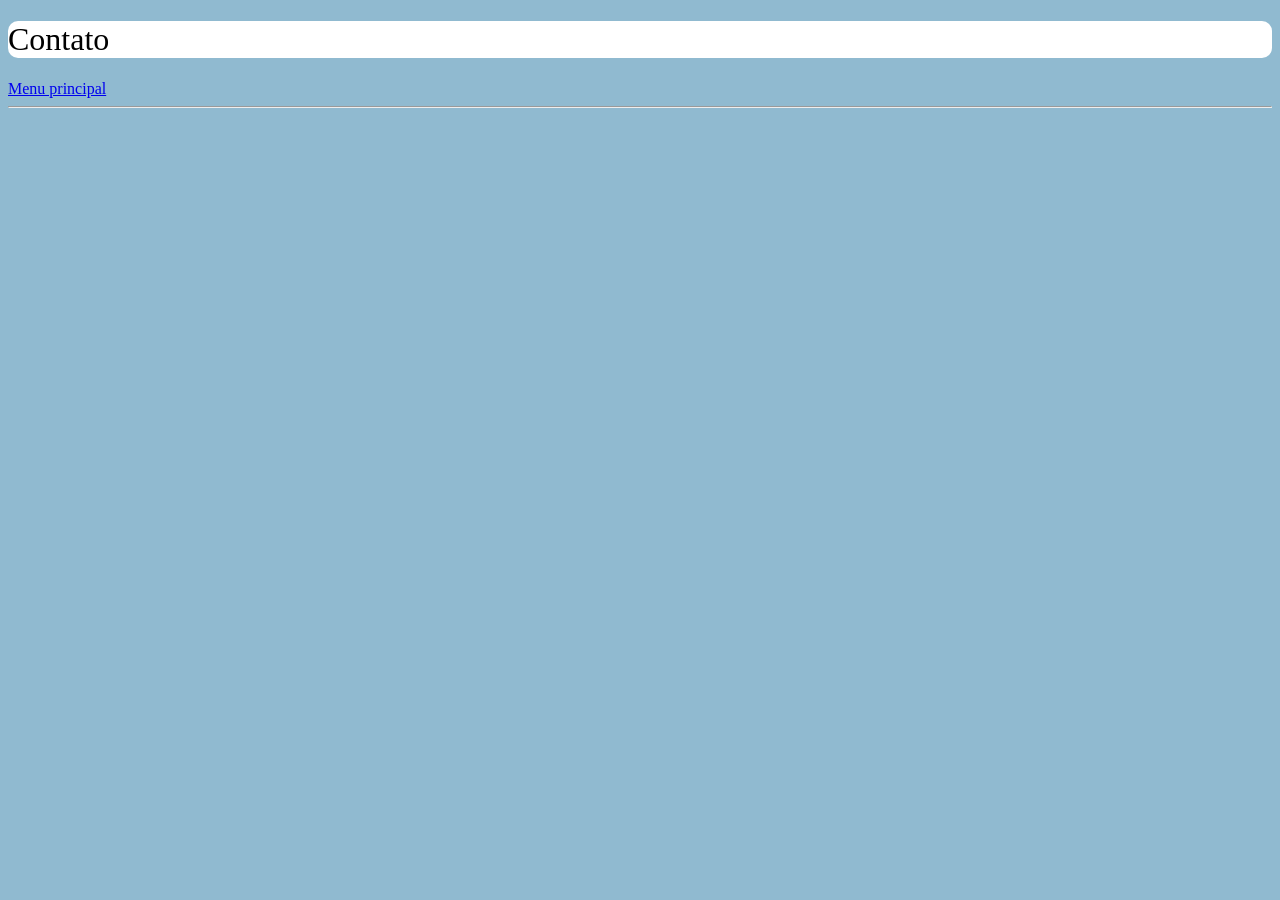
<file: Contato.html>
<!DOCTYPE html>
<html lang="pt-br">
<head>
    <meta charset="UTF-8">
    <meta name="viewport" content="width=device-width, initial-scale=1.0">
    <title>Contatos</title>
    <link rel="stylesheet" href="style.css">
</head>
<body>
    <h1>Contato</h1>
    <a href="./index.html">Menu principal</a>
    <hr>
    
</body>
</html>
</file>
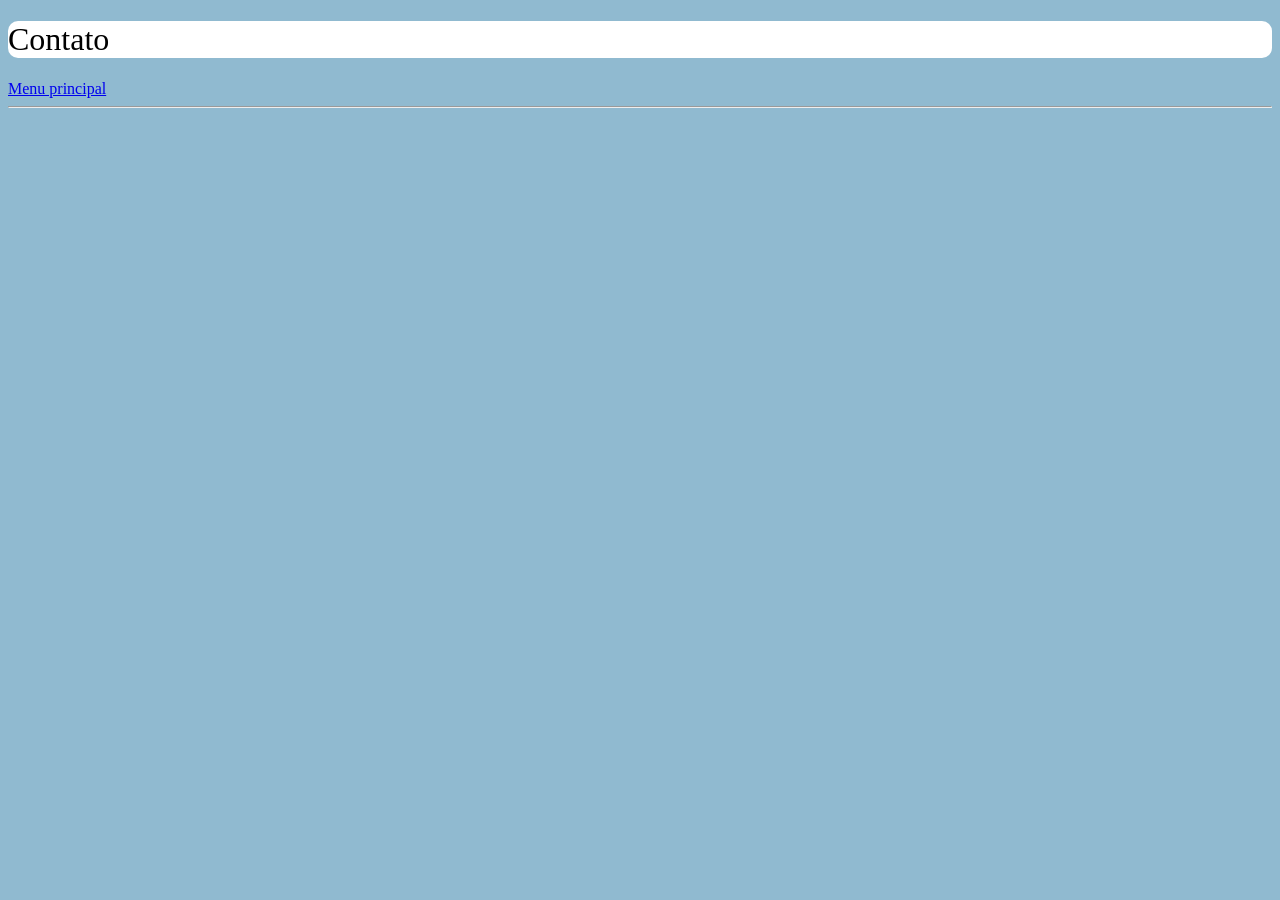
<file: contato.html>
<!DOCTYPE html>
<html lang="pt-br">
<head>
    <meta charset="UTF-8">
    <meta name="viewport" content="width=device-width, initial-scale=1.0">
    <title>Contatos</title>
    <link rel="stylesheet" href="style.css">
</head>
<body>
    <h1>Contato</h1>
    <a href="./index.html">Menu principal</a>
    <hr>
    
</body>
</html>
</file>
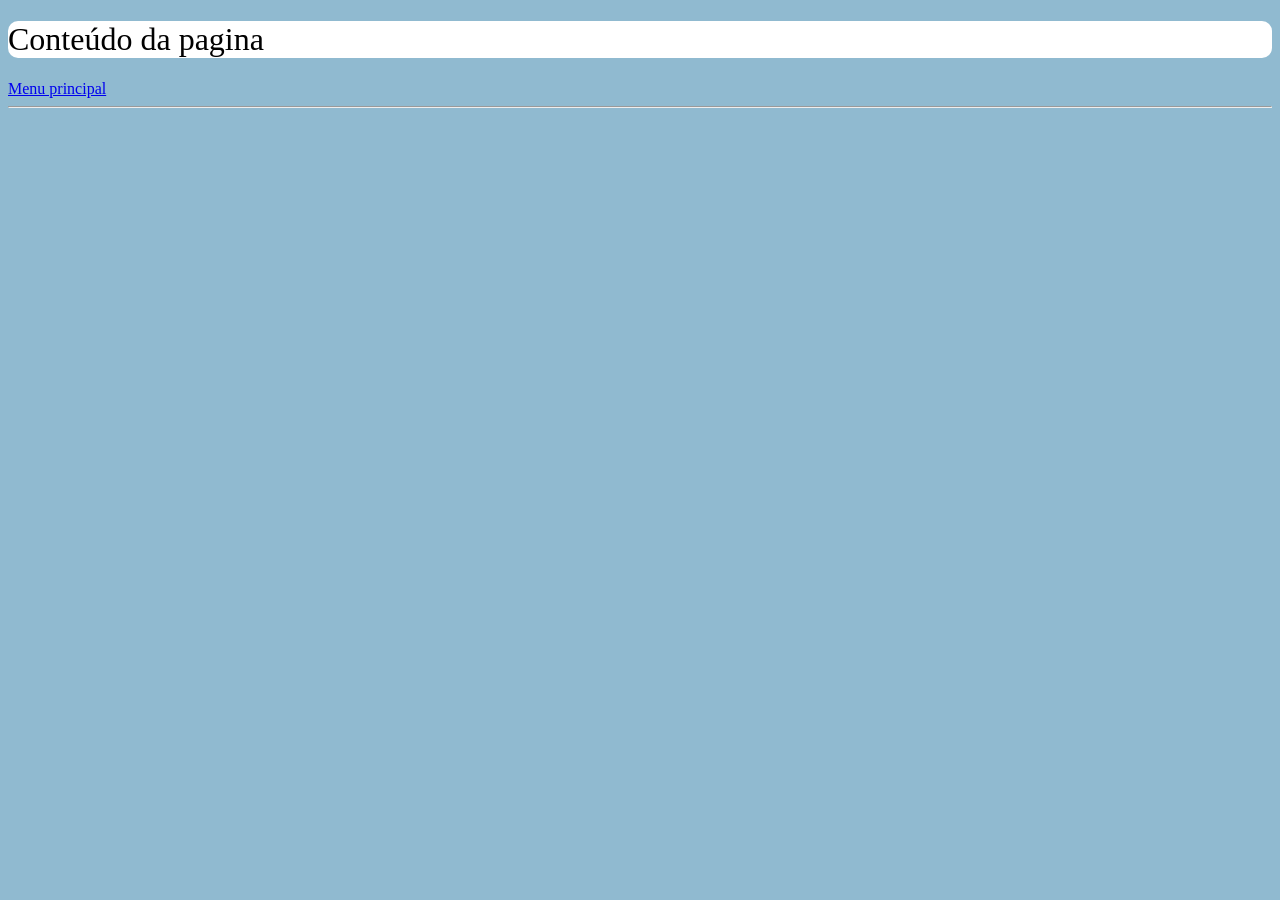
<file: conteudo.html>
<!DOCTYPE html>
<html lang="pt-br">
<head>
    <meta charset="UTF-8">
    <meta name="viewport" content="width=device-width, initial-scale=1.0">
    <title>Conteúdo</title>
<link rel="stylesheet" href="style.css">
</head>
<body>
    <h1>Conteúdo da pagina </h1>
    <a href="./index.html">Menu principal</a>
    <hr>
</body>
</html>
</file>
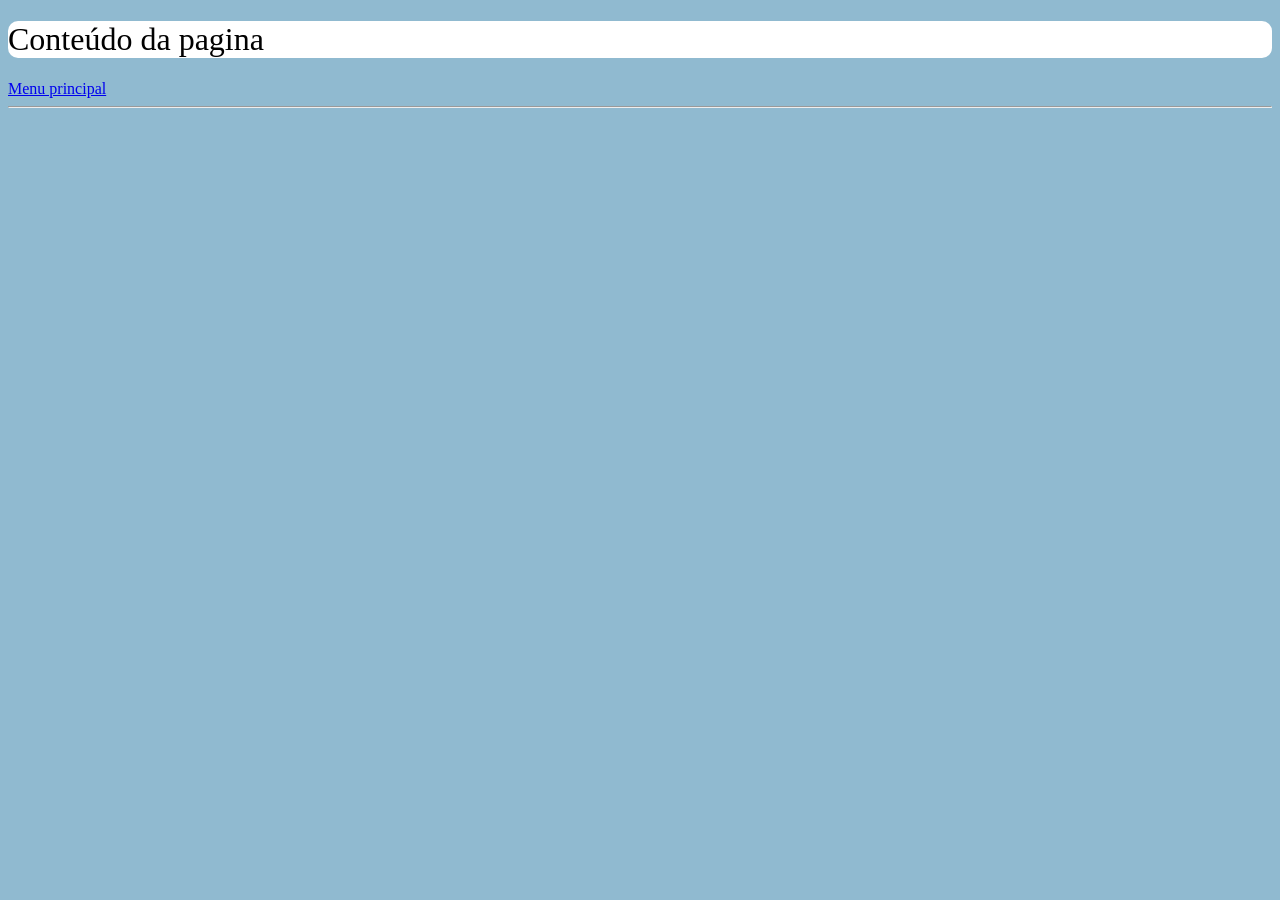
<file: conteúdo.html>
<!DOCTYPE html>
<html lang="pt-br">
<head>
    <meta charset="UTF-8">
    <meta name="viewport" content="width=device-width, initial-scale=1.0">
    <title>Conteúdo</title>
<link rel="stylesheet" href="style.css">
</head>
<body>
    <h1>Conteúdo da pagina </h1>
    <a href="./index.html">Menu principal</a>
    <hr>
</body>
</html>
</file>
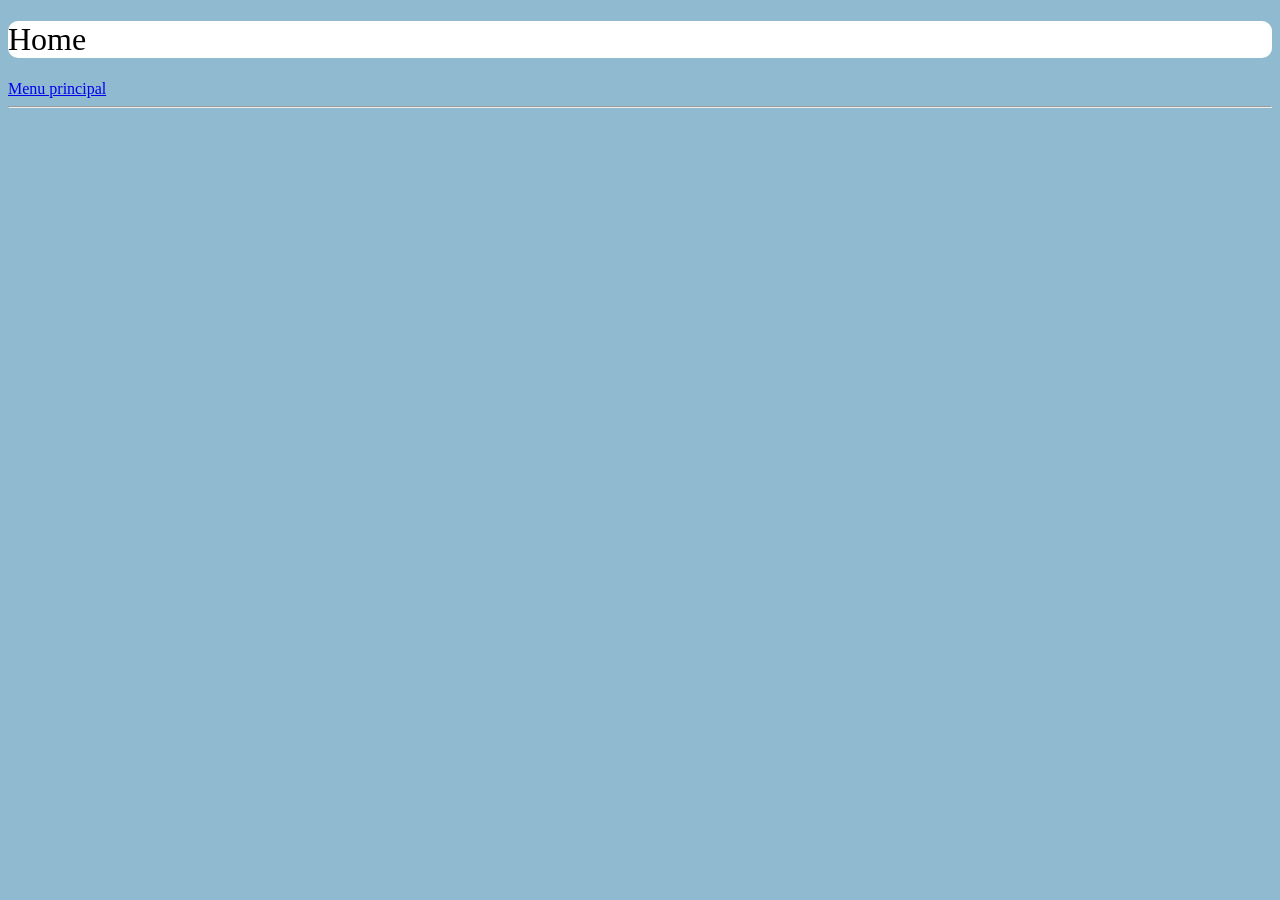
<file: Inicio.html>
<!DOCTYPE html>
<html lang="pt-br">
<head>
    <meta charset="UTF-8">
    <meta name="viewport" content="width=device-width, initial-scale=1.0">
    <title>Home</title>
    <link rel="stylesheet" href="style.css">
    
</head>
<body>
    <h1>Home </h1>
    
    <a href="./index.html">Menu principal</a>
    <hr>
</body>
</html>
</file>
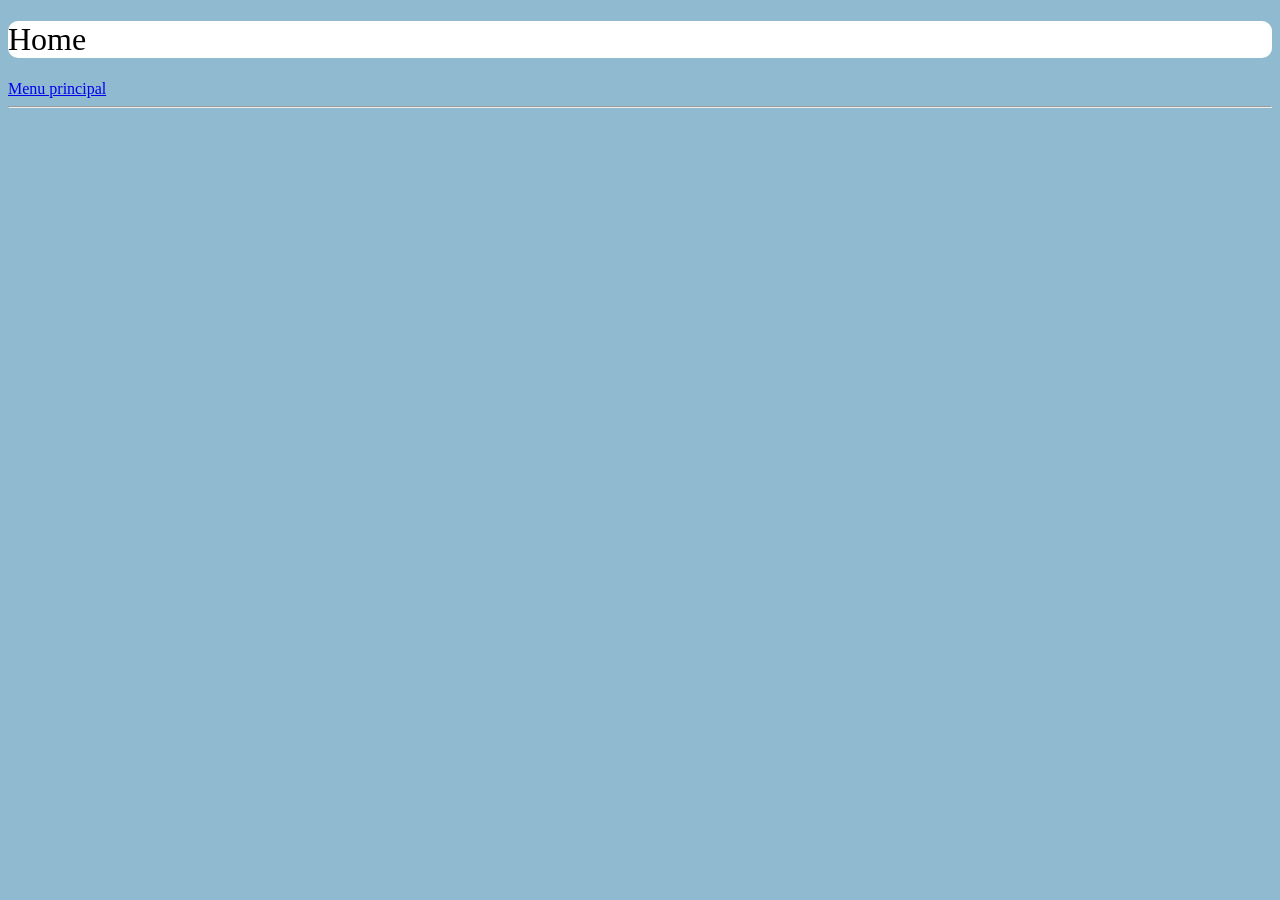
<file: inicio.html>
<!DOCTYPE html>
<html lang="pt-br">
<head>
    <meta charset="UTF-8">
    <meta name="viewport" content="width=device-width, initial-scale=1.0">
    <title>Home</title>
    <link rel="stylesheet" href="style.css">
    
</head>
<body>
    <h1>Home </h1>
    
    <a href="./index.html">Menu principal</a>
    <hr>
</body>
</html>
</file>
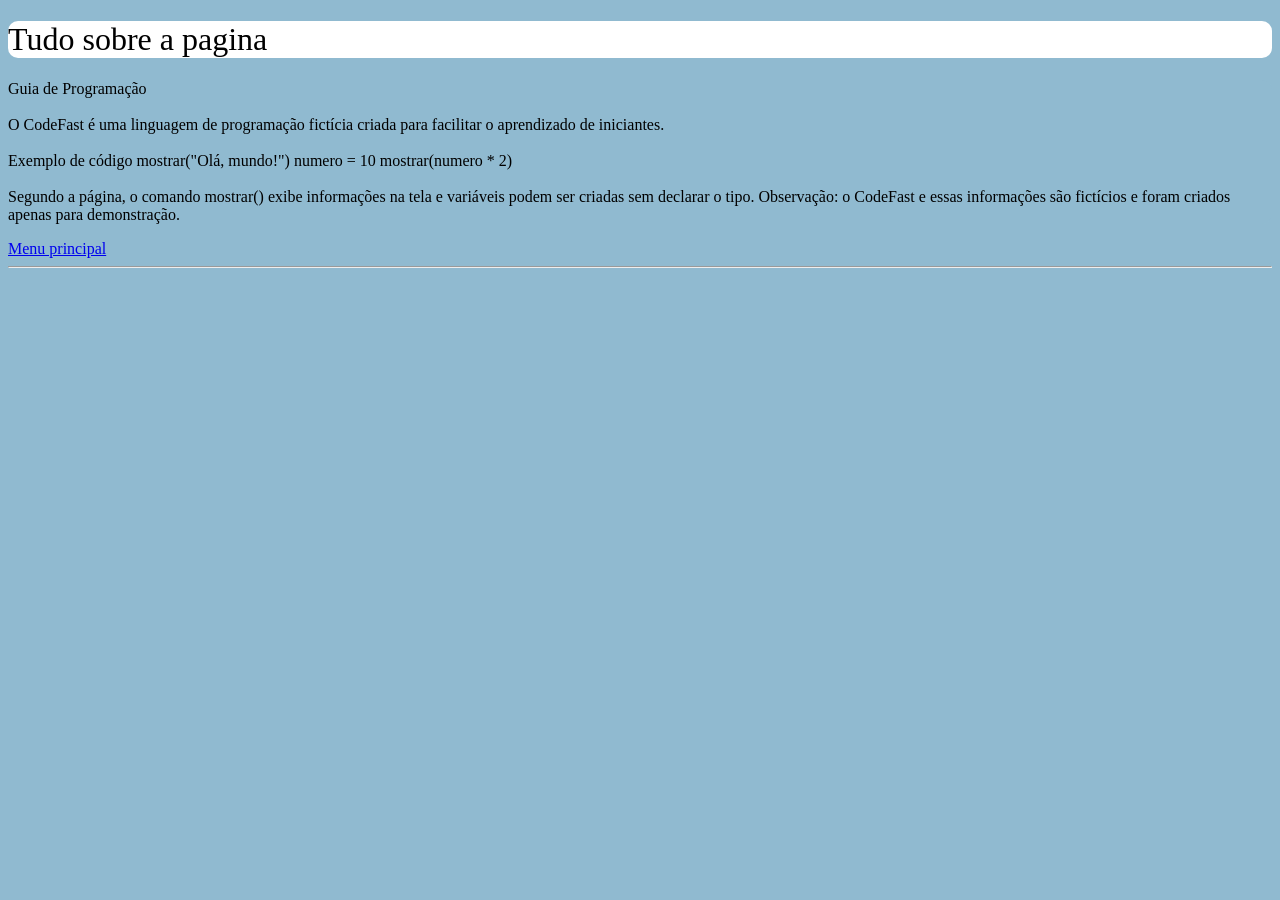
<file: Sobre.html>
<!DOCTYPE html>
<html lang="pt-br">
<head>
    <meta charset="UTF-8">
    <meta name="viewport" content="width=device-width, initial-scale=1.0">
    <title>Informações da pagina</title>
    <link rel="stylesheet" href="style.css">
</head>
<body>
    <h1>Tudo sobre a pagina</h1>    
    <p>
        Guia de Programação
        <br><br>

O CodeFast é uma linguagem de programação fictícia criada para facilitar o aprendizado de iniciantes.
<br><br>
Exemplo de código
mostrar("Olá, mundo!")
numero = 10
mostrar(numero * 2)
<br><br>

Segundo a página, o comando mostrar() exibe informações na tela e variáveis podem ser criadas sem declarar o tipo.
Observação: o CodeFast e essas informações são fictícios e foram criados apenas para demonstração.
    </p>
    <a href="./index.html"> Menu principal</a>
    <hr>
</body>
</html>
</file>
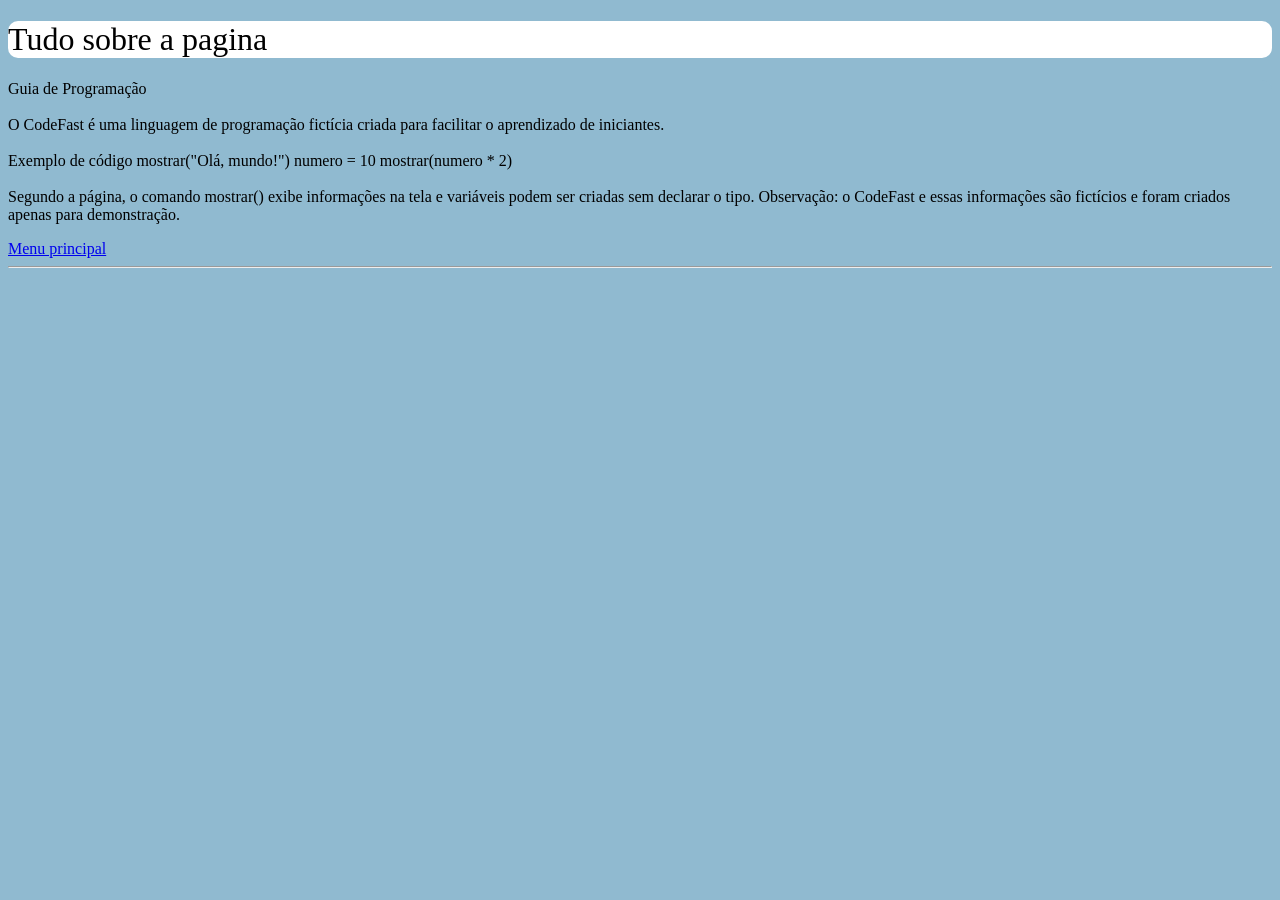
<file: sobre.html>
<!DOCTYPE html>
<html lang="pt-br">
<head>
    <meta charset="UTF-8">
    <meta name="viewport" content="width=device-width, initial-scale=1.0">
    <title>Informações da pagina</title>
    <link rel="stylesheet" href="style.css">
</head>
<body>
    <h1>Tudo sobre a pagina</h1>    
    <p>
        Guia de Programação
        <br><br>

O CodeFast é uma linguagem de programação fictícia criada para facilitar o aprendizado de iniciantes.
<br><br>
Exemplo de código
mostrar("Olá, mundo!")
numero = 10
mostrar(numero * 2)
<br><br>

Segundo a página, o comando mostrar() exibe informações na tela e variáveis podem ser criadas sem declarar o tipo.
Observação: o CodeFast e essas informações são fictícios e foram criados apenas para demonstração.
    </p>
    <a href="./index.html"> Menu principal</a>
    <hr>
</body>
</html>
</file>
<file: style.css>
*{
    background-color: hsl(200, 40%, 69%);
    font-family: 'Times New Roman', Times, serif;
font-style: normal;
border-radius: 10px;
font-weight: 400;
}
h1{
    color: #000;
    background-color: white;
}
hr{
    color: aliceblue;
    background-color: #ffff;
}
</file>
